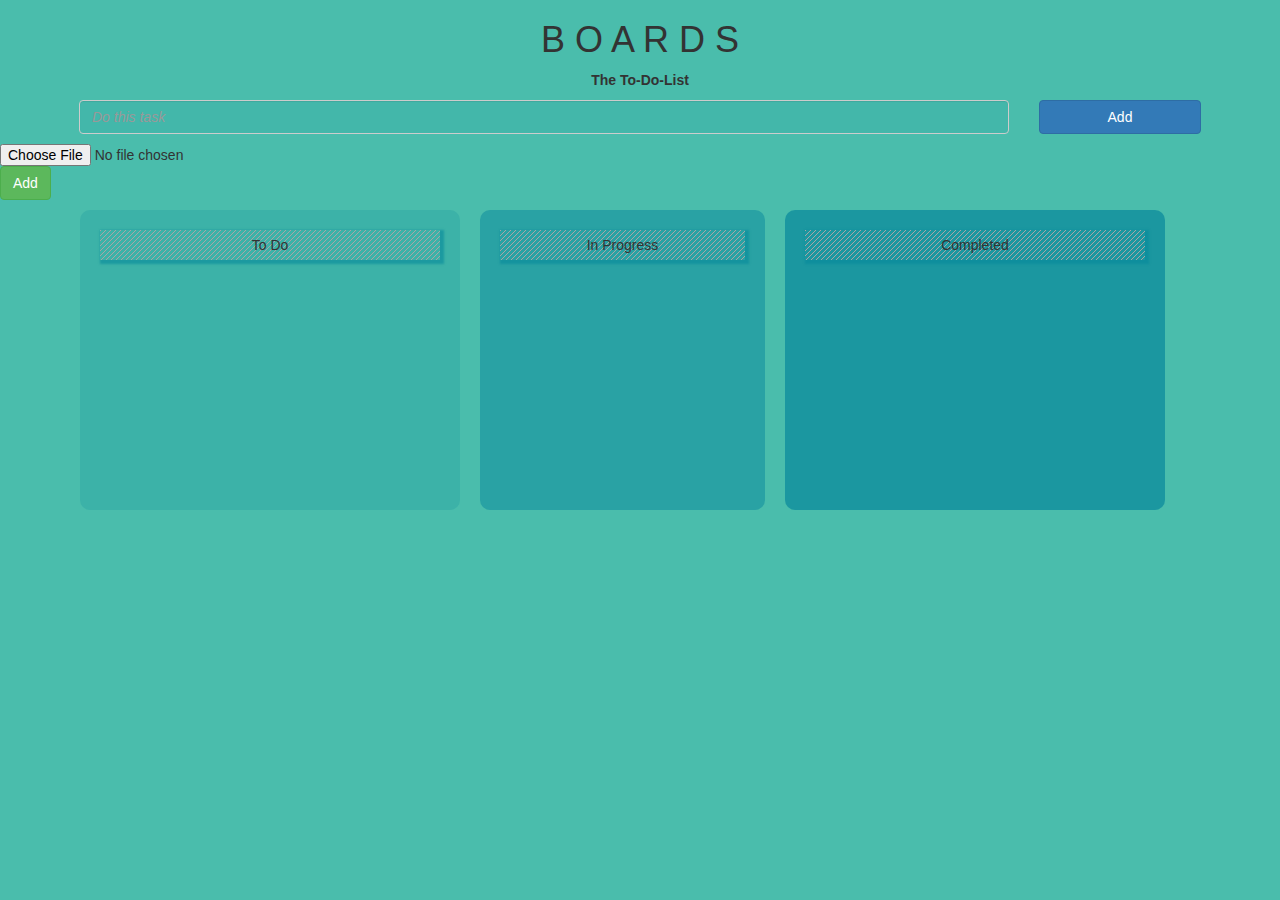
<file: index (copy).html>
<html>
<head>
<title> B O A R D S </title>
<meta charset="utf-8">
<meta name="viewport" content="width=device-width, initial-scale=1">
<script src="https://ajax.googleapis.com/ajax/libs/jquery/1.12.4/jquery.min.js"></script>
<script src="script.js"></script>
<link href="https://maxcdn.bootstrapcdn.com/bootstrap/3.3.7/css/bootstrap.min.css" rel="stylesheet">
<link href="style.css" rel="stylesheet">
<script src="https://maxcdn.bootstrapcdn.com/bootstrap/3.3.7/js/bootstrap.min.js"></script>
</head>
<body  onload="show()">

  <!-- Header Starts Here -->
<header align=center>
  <h1> B O A R D S </h1>
  <span style="font-size:1em; font-weight:bold; text-align:center"> The To-Do-List</span>

</header>
<!-- Header ends Here -->

<form style="width:90%; margin:10px auto;" class="row">
 <div class='col-md-10'>
   <input ondragover="allowDrop(event)" type="text" class="form-control" placeholder="Do this task" id="to-do">
 </div>
 <div class='col-md-2'>
   <button style="width:100%;" type="button" class="btn btn-primary"  onclick="adder()" >    Add   </button>
</div>
</form>

<div id='imagecode2'></div>
<input type='file' id='img1'>

<img src=logo.png id='img' hidden="true">

<div id='imagecode'></div>
<button class='btn btn-success' onclick="draw()"> Add </button>

<canvas style="background:yellow;" id='can' hidden="true">
  Your browser does not support the HTML5 canvas tag :( </canvas>























<div class="row container">
  <div class="col-md-4 wrap" ondragover="allowDrop(event)" id="job" ondrop="redo(k)" >




  </div>


  <div class="col-md-3 wrap" id="inprogress" ondragover="allowDrop(event)" ondrop="progress(k)"  >


  </div>


  <div ondrop="complete(k)" ondragover="allowDrop(event)"  class="col-md-4 wrap" id="completed">

  </div>

  <div id="myModal" class="modal fade" role="dialog">
    <div class="modal-dialog">

      <!-- Modal content-->
      <div class="modal-content">
        <div class="modal-header">
          <button type="button" class="close" data-dismiss="modal">&times;</button>
          <h4 id="modal-title"> </h4>
        </div>
        <div class="modal-body">
 <i> Comments </i>
          <div id="quotes"> </div>
<br/>
 <div id='addcomments''></div>
        </div>
        <div class="modal-footer">
          <button type="button" class="btn btn-default" data-dismiss="modal">Close</button>
        </div>
      </div>

    </div>
  </div>



</div>

</body>
</html>
</file>
<file: style.css>
*{
  box-sizing: border-box;
}

body{
  background: #4ABDAC;
}

.container{
  max-width:1200px;
  margin:0px auto;
  box-shadow: 3px #414141;

}

.wrap{
  min-height: 300px;
  border-radius: 10px;
 margin:10px;
  padding:20px;
}
.wrap-title{
  background:url(border.png);
  padding:5px;
  text-align: center;
  box-shadow: 2px 2px 2px 2px rgba(7, 136, 155, 0.6);
  margin-bottom:10px;
}
#job{  background: rgba(7, 136, 155, 0.2);}

#inprogress{
  background:rgba(7, 136, 155,0.5);

}




#completed{
   background: rgba(7, 136, 155, 0.7);

}

#quotes p{
  background: rgba(7, 136, 155, 0.1);
 border-left: 10px solid rgba(7, 136, 155, 0.8);
 box-shadow: 4px 4px 5px rgba(7, 136, 155, 0.3);
 margin: 10px;
 padding: 10px;
}
.form-control{
   background: rgba(7, 136, 155, 0.1);
color:black;
font-style: italic;}

#drag {
  width:100%;
  min-height: 50px;
  padding:10px ;
  font-size: 1.5em;
  background:rgba(200,200,200,0.5);
  margin:5px;
}
.info{
  float:right;
}
.hide{
  display: none;
}
.show{
  box-shadow: 2px 2px 4px  rgba(7, 136, 155, 0.7);
}
</file>
